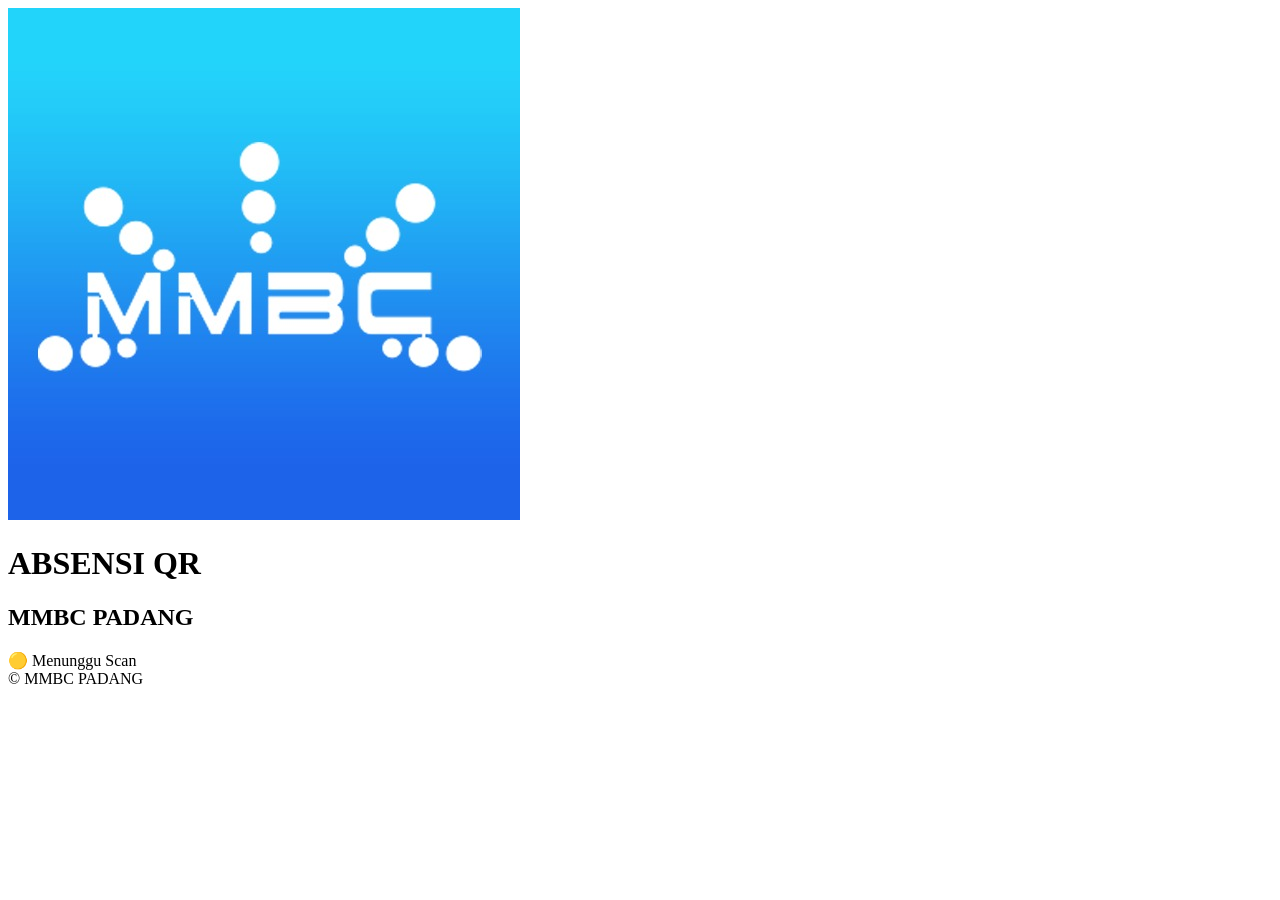
<file: Index.html>
<!DOCTYPE html>
<html>

<head>

  <base target="_top">

  <meta charset="UTF-8">

  <meta name="viewport" content="width=device-width, initial-scale=1.0">

  <title>ABSENSI QR MMBC PADANG</title>

  <?!= include("CSS"); ?>

</head>

<body>

<div class="container">

    <!-- LOGO -->
    <img src="Logo.jpeg" class="logo">

    <!-- JUDUL -->
    <h1>ABSENSI QR</h1>

    <h2>MMBC PADANG</h2>

    <!-- TANGGAL -->
    <div id="tanggal" class="tanggal"></div>

    <!-- JAM -->
    <div id="jam" class="jam"></div>

    <!-- STATUS -->
    <div id="status" class="status-box">

        🟡 Menunggu Scan

    </div>

    <!-- AREA SCANNER -->
    <div id="scannerArea">

        <div class="scan-box">

            <div id="reader"></div>

        </div>

    </div>

    <!-- HASIL -->
    <div id="hasil"></div>

    <div class="footer">

        © MMBC PADANG

    </div>

</div>

<?!= include("Javascript"); ?>

<?!= include("Scanner"); ?>

</body>

</html>
</file>
